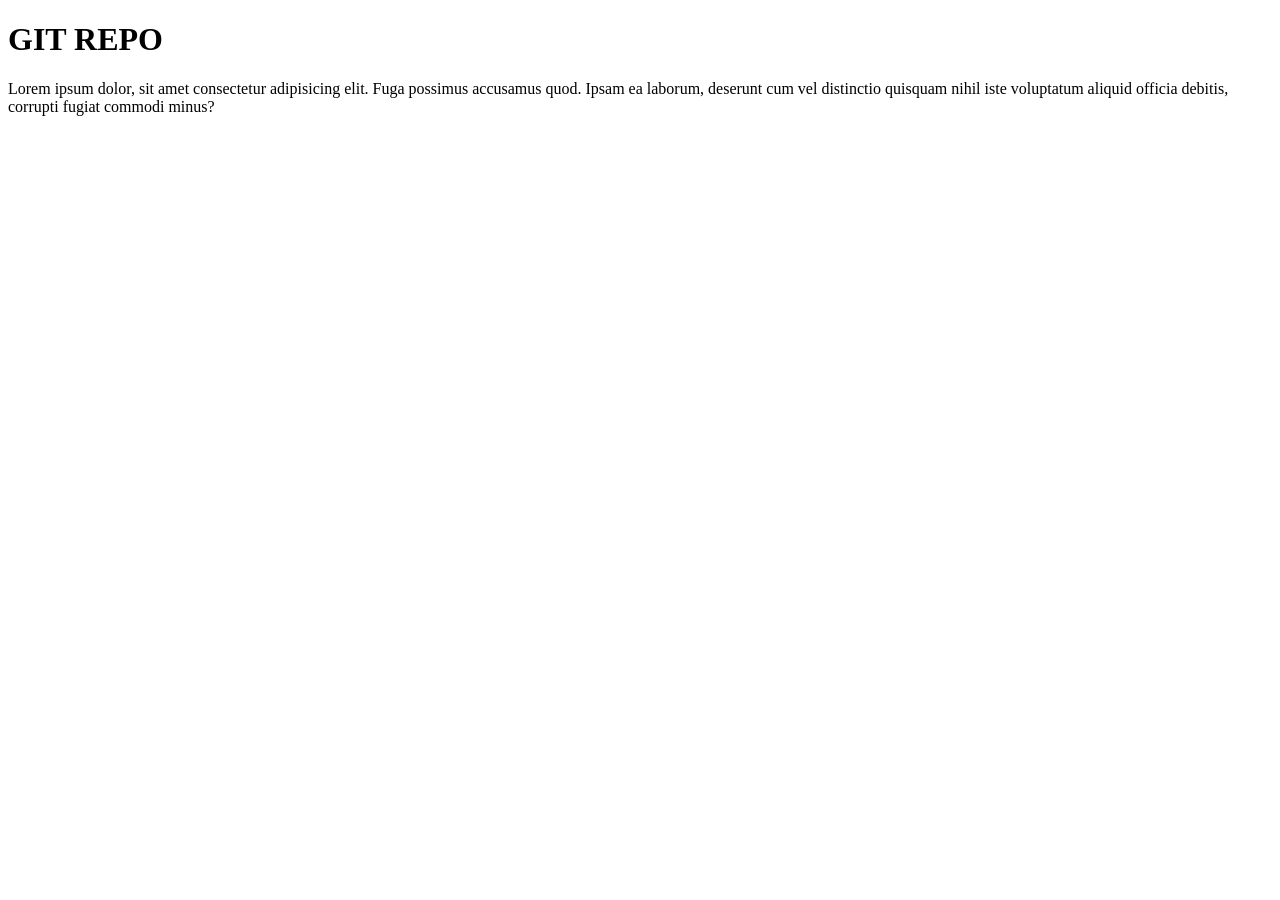
<file: index.html>
<!DOCTYPE html>
<html lang="en">
<head>
    <meta charset="UTF-8">
    <meta name="viewport" content="width=device-width, initial-scale=1.0">
    <title>Document</title>
</head>
<body>
   <h1>GIT REPO</h1> 
   <p>Lorem ipsum dolor, sit amet consectetur adipisicing elit. Fuga possimus accusamus quod. Ipsam ea laborum, deserunt cum vel distinctio quisquam nihil iste voluptatum aliquid officia debitis, corrupti fugiat commodi minus?</p>
</body>
</html>
</file>
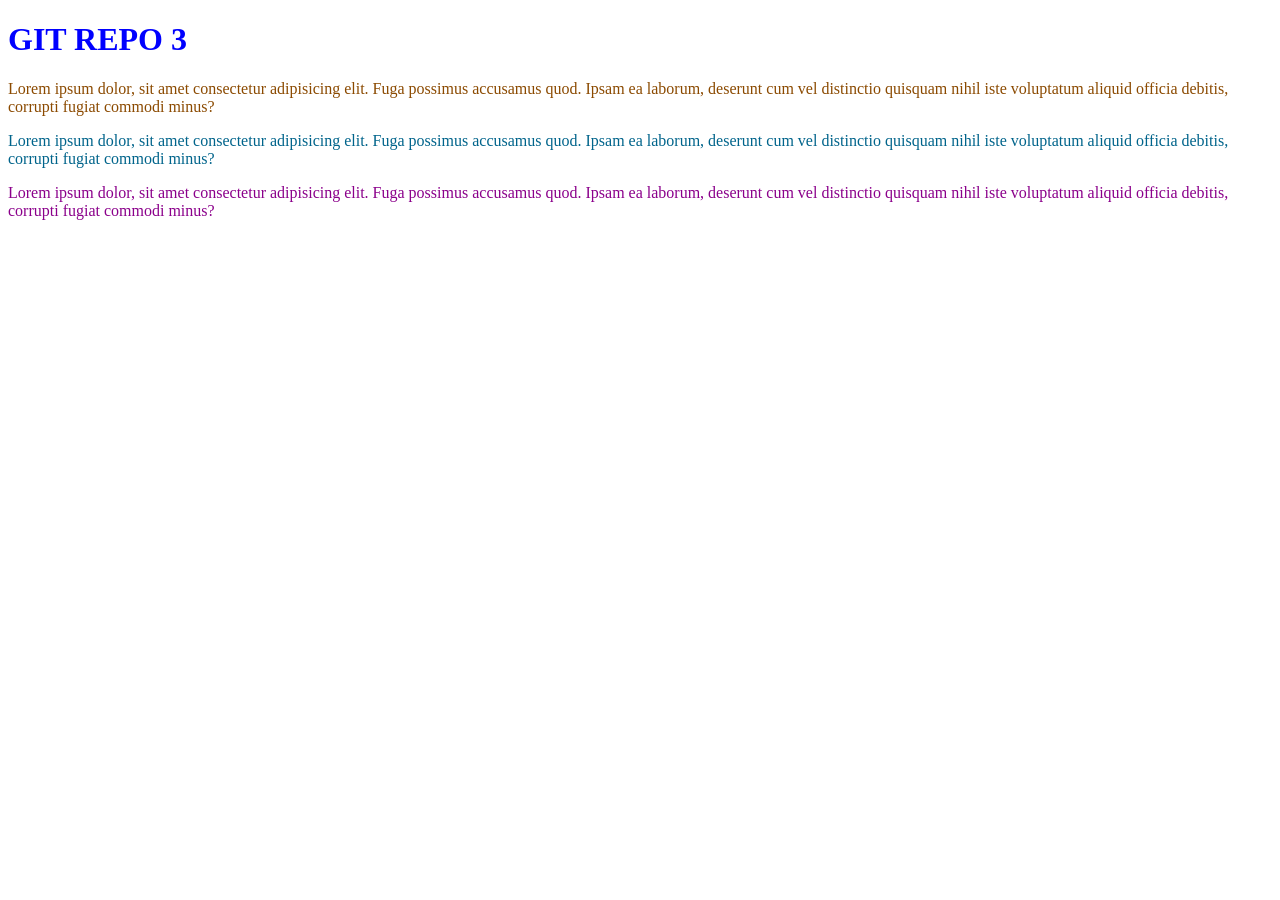
<file: index2.html>
<!DOCTYPE html>
<html lang="en">
<head>
    <meta charset="UTF-8">
    <meta name="viewport" content="width=device-width, initial-scale=1.0">
    <title>Document</title>
</head>
<body>
   <h1 style="color: blue;">GIT REPO 3</h1> 
   <p style="color: rgb(139, 74, 0);">Lorem ipsum dolor, sit amet consectetur adipisicing elit. Fuga possimus accusamus quod. Ipsam ea laborum, deserunt cum vel distinctio quisquam nihil iste voluptatum aliquid officia debitis, corrupti fugiat commodi minus?</p>
   <p style="color: rgb(0, 100, 139);">Lorem ipsum dolor, sit amet consectetur adipisicing elit. Fuga possimus accusamus quod. Ipsam ea laborum, deserunt cum vel distinctio quisquam nihil iste voluptatum aliquid officia debitis, corrupti fugiat commodi minus?</p>
   <p style="color: darkmagenta;">Lorem ipsum dolor, sit amet consectetur adipisicing elit. Fuga possimus accusamus quod. Ipsam ea laborum, deserunt cum vel distinctio quisquam nihil iste voluptatum aliquid officia debitis, corrupti fugiat commodi minus?</p>
</body>
</html>
</file>
